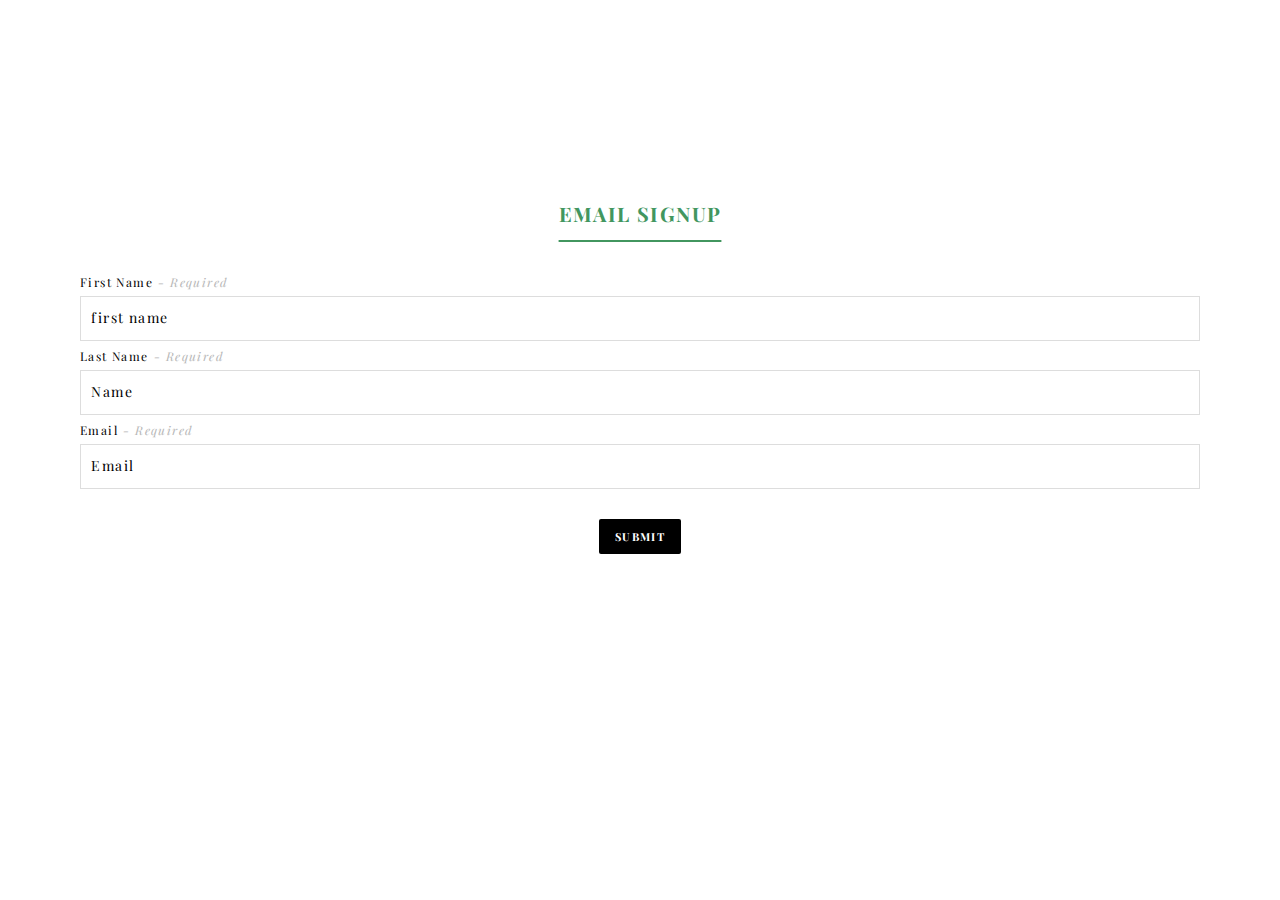
<file: emailsignup.html>
<!DOCTYPE html>
<html lang="en">
  <head>
    <meta charset="UTF-8" />
    <meta http-equiv="X-UA-Compatible" content="IE=edge" />
    <meta name="viewport" content="width=device-width, initial-scale=1.0" />
    <link rel="stylesheet" href="styles.css" />
    <link rel="preconnect" href="https://fonts.googleapis.com" />
    <link rel="preconnect" href="https://fonts.gstatic.com" crossorigin />
    <link
      href="https://fonts.googleapis.com/css2?family=Playfair+Display&display=swap"
      rel="stylesheet"
    />
    <title>Document</title>
  </head>
  <section class="email-form">
    <section class="container-sm-reservations return-home">
      <a href="index.html">
        <h2 class="signup-heading">email signup</h2>
      </a>
    </section>
    <section class="container-sm-signup-form">
      <div class="signup-form">
        <form action="resultscareers.html" method="GET">
          <div>
            <label for="name">first name</label>
            <span class="required">- Required</span>
            <input
              class="control"
              type="text"
              name="name"
              id="name"
              value="first name"
              required
            />
          </div>
          <div>
            <label for="name">last name</label>
            <span class="required">- Required</span>
            <input
              class="control"
              type="text"
              name="name"
              id="last name"
              value="Name"
              required
            />
          </div>
          <div>
            <label for="email">Email</label>
            <span class="required">- Required</span>
            <input
              class="control"
              type="email"
              name="email"
              id="email"
              value="Email"
              required
            />
          </div>
        </form>
      </div>
      <div class="apply">
        <button class="btn-submit" type="submit">submit</button>
      </div>
    </section>
  </section>
  <body></body>
</html>
</file>
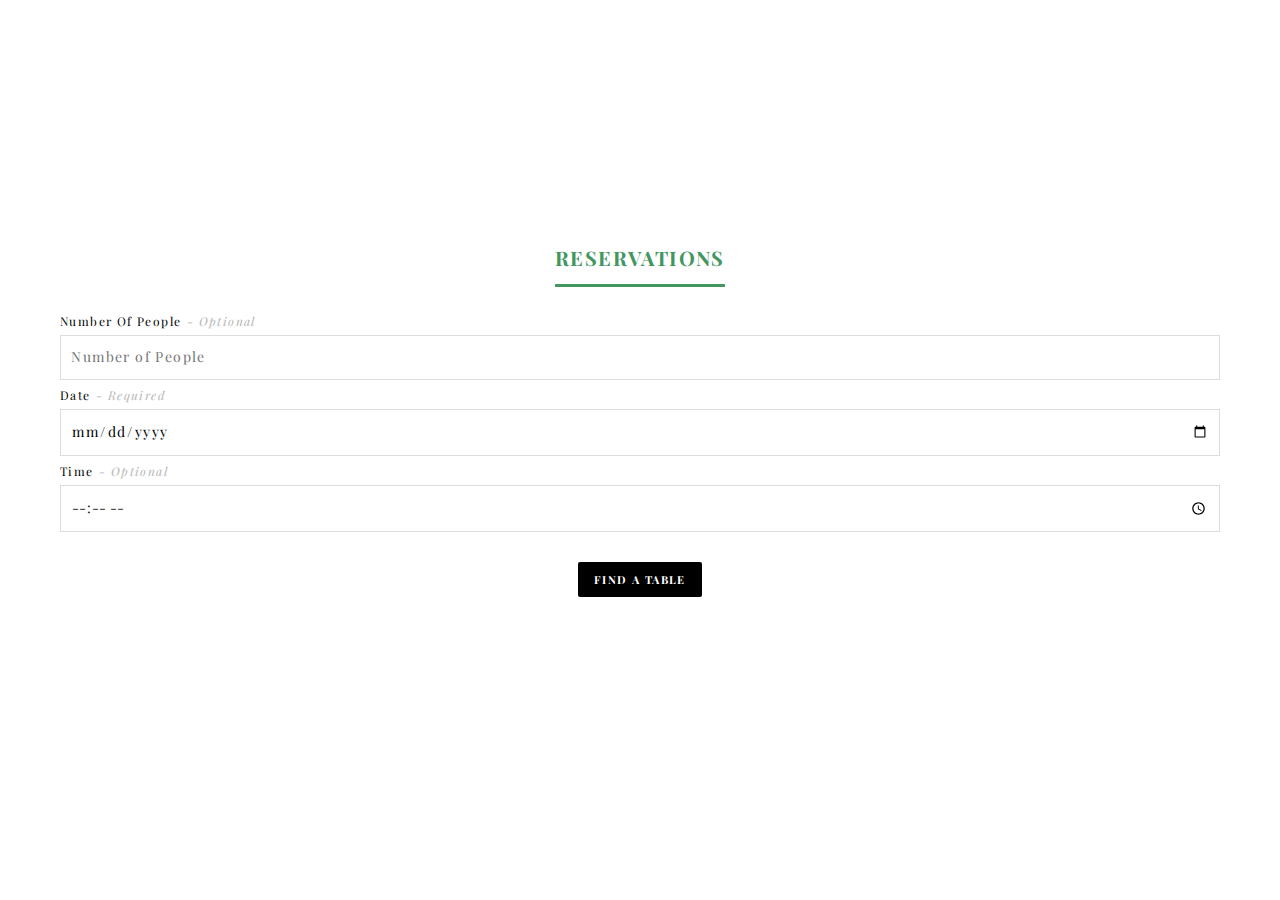
<file: reservations.html>
<!DOCTYPE html>
<html lang="en">
  <head>
    <meta charset="UTF-8" />
    <meta http-equiv="X-UA-Compatible" content="IE=edge" />
    <meta name="viewport" content="width=device-width, initial-scale=1.0" />
    <link rel="stylesheet" href="styles.css" />
    <link rel="preconnect" href="https://fonts.googleapis.com" />
    <link rel="preconnect" href="https://fonts.gstatic.com" crossorigin />
    <link
      href="https://fonts.googleapis.com/css2?family=Playfair+Display&display=swap"
      rel="stylesheet"
    />
    <title>Document</title>
  </head>
  <body>
    <section class="reservations-page">
      <section class="container-sm-reservations return-home">
        <a href="index.html">
          <h2 class="reservations-heading">Reservations</h2>
        </a>
      </section>
      <section class="container-sm-reservations-form">
        <div class="reservations-form">
          <form
            action="resultscareers.html"
            method="GET"
            enctype="multipart/form-data"
          >
            <div>
              <label for="people">number of people</label>
              <span class="required"> - Optional</span>
              <input
                class="control"
                type="number"
                id="people"
                name="people"
                min="1 person"
                max="8 +"
                placeholder="Number of People"
                required
              />
            </div>
            <div>
              <label for="date">date</label>
              <span class="required">- Required</span>
              <input
                class="control"
                type="date"
                name="date"
                id="date"
                min="2022-02-10"
                placeholder="date"
                required
              />
            </div>
            <div>
              <label form="time">time</label>
              <span class="required">- Optional</span>
              <input
                class="control"
                type="time"
                id="time"
                name="time"
                min="7:00am"
                max="11:30pm"
                placeholder="time"
                required
              />
            </div>
          </form>
        </div>
        <div class="apply">
          <button class="btn-book">find a table</button>
        </div>
      </section>
    </section>
  </body>
</html>
</file>
<file: styles.css>
* {
  padding: 0;
  margin: 0;
  font-family: "Playfair Display", sans-serif;
  box-sizing: border-box;
  letter-spacing: 1.4px;
}
/*index page */
.home-heading {
  text-decoration: underline 3px;
  text-decoration-color: #42965f;
  text-underline-offset: 18px;
}
.container-sm p {
  font-size: 11px;
  padding: 30px;
  line-height: 1.8;
  max-width: 880px;
  margin-left: auto;
  margin-right: auto;
  text-align: center;
}
.container-index {
  max-width: 800px;
  margin: 100px auto;
  padding: 10px;
  display: grid;
  grid-template-columns: 1fr 1fr;
  gap: 10px;
}
.item {
  color: #000;
  padding: 10px;
}
.index-openings {
  text-align: center;
  letter-spacing: 3px;
  padding-bottom: 18px;
  font-size: 1.5rem;
  font-style: italic;
}
.item p {
  margin-bottom: 1rem;
  text-align: center;
  line-height: 24px;
  font-size: 16px;
}
.btn-container {
  width: 150px;
  margin: 0 auto;
}
.btn-reservations {
  width: 100%;
  margin: 0 auto;
  margin-bottom: 2rem;
  display: block;
  height: 60px;
  font-size: 15px;
  background-color: #42965f;
  color: white;
  border: 2px solid transparent;
  text-transform: uppercase;
  border-radius: 3px;
  font-weight: bold;
  font-size: 16px;
  cursor: pointer;
}
.btn-menus {
  width: 86%;
  margin: 0 auto;
  display: block;
  height: 60px;
  font-size: 15px;
  background-color: #42965f;
  color: white;
  white-space: nowraps;
  border: 2px solid transparent;
  text-transform: uppercase;
  border-radius: 3px;
  font-weight: bold;
  font-size: 16px;
  text-align: center;
  padding: 0.5rem 1rem;
  cursor: pointer;
}
.btn-menus:hover {
  background-color: #a7d6f0;
  color: #42965f;
}
/*

/* main PAGE CSS*/

/*LOGO */
.site-logo {
  padding-top: 22px;
  cursor: pointer;
  z-index: 2;
  top: 0;
}
.site-logo img {
  max-width: 300px;
}
.container-navbar {
  text-align: center;
  z-index: 1100;
}
/*FIRST NAVBAR*/

.site-nav {
  width: 100%;
  text-align: center;
}
.site-nav-menu {
  padding: 12px;
  width: 100%;
  transition: all 0.2s ease-in-out 0s;
}
.site-nav-menu li {
  list-style-type: none;
  display: inline-block;
  padding: 6px 14px;
  text-transform: uppercase;
  font-size: 16px;
  text-decoration: none;
  max-width: 100%;
  font-size: 12px;
  white-space: nowraps;
}
.site-nav-menu li:hover {
  border-bottom: 2px solid #42965f;
  color: #42965f;
}
.site-nav-menu a {
  color: #000;
}
.site-nav-menu a:hover {
  color: #42965f;
  transition: all 0.2s ease-in-out 0s;
}
/*GALLERY*/
.container-gallery {
  padding: 1rem;
}
.slider-wrapper {
  position: relative;
  max-width: 100rem;
  margin: 0 auto;
}
.slider {
  display: flex;
  aspect-ratio: 16 / 9;
  overflow-x: auto;
  scroll-snap-type: x mandatory;
  scroll-behavior: smooth;
  box-shadow: 0 0.5rem 3rem -0.75rem hsla(0, 0%, 0%, 0.25);
  border-radius: 0.5rem;
}
.slider img {
  flex: 1 0 100%;
  scroll-snap-align: start;
  object-fit: cover;
}
.slider-nav {
  display: flex;
  column-gap: 1rem;
  position: absolute;
  bottom: 1.25rem;
  left: 50%;
  transform: translateX(-50%);
  z-index: 1;
}
.slider-nav a {
  width: 0.5rem;
  height: 0.5rem;
  border-radius: 50%;
  background-color: #fff;
  opacity: 0.75;
  transition: opacity ease 250ms;
}
.slider-nav a:hover {
  opacity: 100%;
}
/*DINER MENU */

h1 {
  text-align: center;
  text-transform: uppercase;
  padding-top: 30px;
  padding-bottom: 40px;
}
.diner-nav li {
  list-style-type: none;
  display: inline-block;
  padding: 6px 25px;
  text-transform: uppercase;
  white-space: nowraps;
  font-size: 12px;
  max-width: 100%;
}
.diner-nav li:hover {
  border-bottom: 2px solid #42965f;
  color: #42965f;
}
.diner-nav a {
  color: #000;
}
/*LIGHT STARTS ONWARDS */
.diner-content {
  background-image: url("image/sundayinbrooklynmenubackground.png");
  background-repeat: no-repeat;
  background-size: 100%;
}
h2 {
  text-align: center;
  text-transform: uppercase;
  padding-bottom: 10px;
  font-size: 34px;
  text-decoration: underline;
  text-decoration-color: #42965f;
  text-underline-offset: 18px;
}
h3 {
  text-align: center;
  font-size: 16px;
  text-transform: uppercase;
}
.container-sm-home {
  font-size: 18px;
  padding: 30px;
  line-height: 1.8;
  max-width: 880px;
  margin-left: auto;
  margin-right: auto;
}
.menu-item {
  list-style-type: none;
  text-transform: uppercase;
}
.menu-item p {
  margin-bottom: 0;
  text-align: left;
  text-transform: capitalize;
}
.menu-item.food-add-ons {
  text-transform: uppercase;
}
.about-subheadings h3 {
  text-align: center;
  font-size: 14px;
  font-style: italic;
}
.menu-name {
  padding: 30px;
}
/* ABOUT PAGE CSS */
.container-sm p {
  font-size: 18px;
  padding: 30px;
  line-height: 1.8;
  max-width: 880px;
  margin-left: auto;
  margin-right: auto;
}
.about {
  background-image: url("https://getbento.imgix.net/accounts/0f4fdd657ea0df34045635c5299520d0/media/images/80588aboutbackground3.png?w=1800&fit=max&auto=compress,format&h=1800");
  background-repeat: no-repeat;
}
.about-subheadings h3 {
  font-size: 24px;
  text-transform: uppercase;
}
h4 {
  font-size: 16px;
  text-align: center;
  color: #42965f;
}
.usethis {
  padding: 20px;
}
.container-sm-home .menu-item {
  padding-bottom: 40px;
}
/*PRIVATE DINING PAGE */
.container-sm-privdining {
  font-size: 18px;
  padding: 30px;
  line-height: 1.8;
  max-width: 880px;
  margin-left: auto;
  margin-right: auto;
  text-align: center;
  background-image: url("https://getbento.imgix.net/accounts/0f4fdd657ea0df34045635c5299520d0/media/images/86642privateventsbackground.png?w=1800&fit=max&auto=compress,format&h=1800");
  background-repeat: no-repeat;
  background-size: contain;
  background-position-x: -230px;
  background-position-y: 140px;
  background-size: 200%;
}
.container-sm-privdining p {
  padding-bottom: 40px;
}
.btn-download,
.btn-enquire {
  min-width: 12rem;
  margin: 15px;
  background-color: #42965f;
  color: white;
  text-decoration: none;
  text-transform: uppercase;
  border: 2px solid transparent;
  font-weight: bold;
  padding: 10px 25px;
  border-radius: 2px;
  transition: transform 0.4s;
  cursor: pointer;
  align-items: center;
}
.btn-download:hover {
  background-color: #a7d6f0;
  color: #42965f;
}
.btn-enquire:hover {
  background-color: #a7d6f0;
  color: #42965f;
}
/*CAREERS PAGE */
.container-sm-careers p {
  padding-bottom: 30px;
}

.container-sm-careers-form,
.container-sm-signup-form {
  padding: 30px;
  line-height: 1.8;
  display: block;
  max-width: 100%;
  margin-left: auto;
  margin-right: auto;
  margin: auto;
}

.careers-form form div {
  padding-bottom: 14px;
}
.container-sm-careers p {
  text-align: center;
}
.control {
  display: block;
  width: 100%;
  padding: 0.65rem 0.65rem;
  font-size: 1rem;
  line-height: 1.6;
  color: #000;
  border: 1px solid #ddd;
  font-size: 14px;
}
.apply {
  text-align: center;
}
.btn-apply,
.btn-submit {
  width: auto;
  margin: 30px;
  color: #fff;
  font-size: 11px;
  background-color: #42965f;
  text-decoration: none;
  text-transform: uppercase;
  border: 2px solid transparent;
  font-weight: bold;
  padding: 8px 14px;
  border-radius: 2px;
  transition: transform 0.4s;
  cursor: pointer;
}
.btn-apply:hover {
  background-color: #a7d6f0;
  color: #42965f;
}
.careers-form,
.signup-form label {
  font-size: 12px;
  text-transform: capitalize;
  color: #000;
}
.required {
  color: #b6b6b6;
  font-style: italic;
  font-size: 12px;
}
.careers-form .input-file {
  font-size: 16px;
  font-weight: bold;
}
/* PRESS PAGE */
.intro-press h1 {
  font-size: 2rem;
}
.press-container {
  max-width: 1200px;
  margin: 10px auto;
  padding: 10px;
  display: grid;
  grid-template-columns: repeat(3, 1fr);
  gap: 10px;
}
.press-container-bg {
  background-image: url("https://getbento.imgix.net/accounts/0f4fdd657ea0df34045635c5299520d0/media/images/18868pressbackground.png?w=1800&fit=max&auto=compress,format&h=1800");
  background-size: 110%;
  background-repeat: no-repeat;
}

.press-items {
  font-size: 20px;
  padding: 30px;
}
.press-items:nth-of-type(10) {
  grid-column-start: 2;
  grid-column-end: 3;
}
.press-items .grid-heading,
.grid-subheading {
  color: black;
  text-align: center;
  margin: 10px;
  text-transform: uppercase;
}
.item .grid-heading {
  font-size: 18.6px;
}
.press-items .grid-subheading {
  background-color: #a7d6f0;
  margin-top: 32px;
  font-size: 1.2rem;
  padding: 6px;
}
.press-items a:link {
  text-decoration: none;
}
.press-items img {
  object-fit: cover;
  width: 300px;
  height: 300px;
  object-fit: cover;
  border: 2px solid #42965f;
}
.press-items img:hover {
  transform: scale(1.1);
}

/* reservations page */
.container-sm-reservations-form {
  padding: 20px;
  display: block;
  max-width: 100%;
}
.reservations-page {
  padding: 40px;
  line-height: 1.8;
  display: block;
  max-width: 100%;
  margin-left: auto;
  margin-right: auto;
  margin: 200px auto;
}
.reservations-form .required {
  color: #b6b6b6;
  font-style: italic;
  font-size: 12px;
}
.reservations-form label {
  font-size: 12px;
  text-transform: capitalize;
}
.reservations-heading {
  text-align: center;
  text-transform: uppercase;
  padding-bottom: 10px;
  font-size: 1.3rem;
  color: #42965f;
  text-decoration: underline 3px;
  text-decoration-color: #42965f;
  text-underline-offset: 18px;
}
.btn-book {
  width: auto;
  margin: 30px;
  font-size: 11px;
  color: #fff;
  background-color: #000;
  text-decoration: none;
  text-transform: uppercase;
  border: 2px solid transparent;
  font-weight: bold;
  padding: 8px 14px;
  border-radius: 2px;
  transition: transform 0.4s;
  cursor: pointer;
}
/*footer */
footer {
  position: relative;
  width: 100%;
  height: 200px;
  display: flex;
  flex-direction: column;
  align-items: center;
  justify-content: center;
  background-image: url("image/sundayinbrooklynheader.png");
  background-repeat: no-repeat;
  background-size: cover;
  background-position: center;
}
footer .social {
  display: flex;
}
.social a {
  width: 40px;
  height: 40px;
  display: flex;
  align-items: center;
  justify-content: center;
  background: #a7d6f0;
  border: 1px solid#42965f;
  border-radius: 50%;
  margin: 14px 6px;
  color: #42965f;
  text-decoration: none;
  font-size: 28px;
}
footer p:nth-child(1) {
  font-size: 12px;
  text-transform: uppercase;
  padding: 6px;
  color: black;
  margin-bottom: 20px;
  text-align: center;
  background-color: #a7d6f0;
}
footer p:nth-child(2) {
  color: black;
  padding: 2px;
  text-transform: uppercase;
  margin: 0 auto;
  font-size: 12px;
  width: 140px;
  text-align: center;
  line-height: 26px;
  background-color: #a7d6f0;
}
footer button {
  color: #fff;
  background-color: #42965f;
  border: #42965f;
  border-radius: 2px;
  padding: 8px;
  margin: 16px;
}
footer button:hover {
  background-color: #a7d6f0;
  color: #42965f;
  transition: 0.45s ease ease-in-out;
}
/*email signup */
.email-form {
  margin-top: 200px;
  padding: 0 50px;
}
.btn-submit,
.btn-book {
  color: #fff;
  background-color: #000;
}
.btn-submit:hover,
.btn-book:hover {
  color: #fff;
  background-color: #a7d6f0;
}
.return-home h2 {
  font-size: 20px;
}
.return-home a {
  text-decoration: none;
  color: #42965f;
}
/*js */
#main-navbar.sticky {
  position: fixed;
  top: 0;
  left: 0;
  float: right;
  width: 100%;
  padding: 4px 8%;
  background-color: #fff;
  display: flex;
  align-items: center;
  justify-content: space-between;
  transition: 0.2s;
}
#main-navbar.sticky ul {
  width: auto;
}
#main-navbar.sticky .site-logo {
  transition: 0.4s;
}
.toggle-button {
  position: absolute;
  top: 0.75rem;
  right: 1rem;
  display: none;
  flex-direction: column;
  justify-content: space-between;
  width: 31px;
  height: 21px;
}
.toggle-button .bar {
  height: 3px;
  width: 100%;
  background-color: #a7d6f0;
  border-radius: 10px;
  transition: all 0.3 ease;
}
.toggle-button span:nth-child(1) {
  transform-origin: top left;
}
.toggle-button span:nth-child(2) {
  transform-origin: center;
}
.toggle-button span:nth-child(3) {
  transform-origin: bottom left;
}
.toggle-button.active span:nth-child(1) {
  transform: translate(45deg) translate(4px, 4px);
}
.toggle-button.active span:nth-child(2) {
  transform: scale(0);
}
.toggle-button.active span:nth-child(3) {
  transform: translate(45deg) translate(4px, -9px);
}
@media (max-width: 990px) {
  .press-container {
    margin: 10px auto;
    padding: 80px;
    display: grid;
    grid-template-columns: repeat(2, 1fr);
  }
  .press-container-bg {
    background-image: url("https://getbento.imgix.net/accounts/0f4fdd657ea0df34045635c5299520d0/media/images/18868pressbackground.png?w=1800&fit=max&auto=compress,format&h=1800");
    background-size: 110%;
  }

  footer {
    position: relative;
    width: 100%;
    height: 150px;
    display: flex;
    flex-direction: column;
    align-items: center;
    justify-content: center;
  }
  footer .social {
    display: flex;
  }
  .social a {
    width: 34px;
    height: 34px;
    display: flex;
    align-items: center;
    justify-content: center;
    background: #a7d6f0;
    border: 1px solid#42965f;
    border-radius: 50%;
    margin: 2px 4px;
    color: #42965f;
    text-decoration: none;
    font-size: 28px;
  }
  footer p:nth-child(1) {
    font-size: 10px;
    text-transform: uppercase;
    padding: 4px;
    color: black;
    margin-bottom: 4px;
    text-align: center;
    background-color: #a7d6f0;
  }
  footer p:nth-child(2) {
    color: black;
    padding: 4px;
    text-transform: uppercase;
    margin: 0 auto;
    font-size: 12px;
    width: 140px;
    text-align: center;
    line-height: 26px;
    background-color: #a7d6f0;
  }
  footer button {
    color: #fff;
    background-color: #42965f;
    border: #42965f;
    border-radius: 2px;
    padding: 4px;
    margin: 8px;
  }
}
@media (max-width: 765px) {
  .toggle-button {
    display: flex;
  }
  .navbar-links {
    display: none;
    width: 100%;
    flex-direction: column;
    align-items: flex-start;
  }
  .navbar {
    flex-direction: column;
    align-items: flex-start;
  }
  .navbar-links li {
    flex-direction: column;
    width: 100%;
    text-align: center;
    padding: 32px 1rem;
    font-size: 20px;
  }
  .navbar-links.active {
    display: flex;
  }
  .container-index {
    margin: 20px;
    display: block;
  }
  .container-sm p {
    max-width: 880px;
  }
  .btn-submit,
  .btn-apply,
  .btn-book {
    width: 70%;
    position: absolute;
    right: 0;
    margin: 4px;
    margin-left: auto;
    margin-right: auto;
    left: 0;
    font-size: 15px;
    text-decoration: none;
    text-transform: uppercase;
    border: 2px solid transparent;
    font-weight: bold;
    padding: 3px 18px;
    border-radius: 3px;
    transition: transform 0.4s;
    cursor: pointer;
  }
  .press-container {
    /*new added rn*/
    grid-template-columns: (1fr);
  }
  .press-container {
    max-width: 400px;
    display: block;
    margin: 10px auto;
    padding: 22px;
  }
  .press-items img {
    width: 360px;
    height: 360px;
  }
}
@media (max-width: 480px) {
  .press-container {
    max-width: 400px;
    display: block;
    margin: 10px auto;
    padding: 22px;
  }
  .slider-wrapper {
    position: relative;
    max-width: 400px;
    margin: 0 auto;
  }
  .press-items {
    display: inline-block;
  }
  .press-items img {
    object-fit: cover;
    width: 280px;
    height: 280px;
  }
  .press-items .grid-subheading {
    margin: 30px;
    padding: 10px;
  }
  .slider img {
    flex: 1 0 100%;
    scroll-snap-align: start;
    object-fit: cover;
    width: 100%;
    height: auto;
    max-width: 400px;
  }
}
</file>
